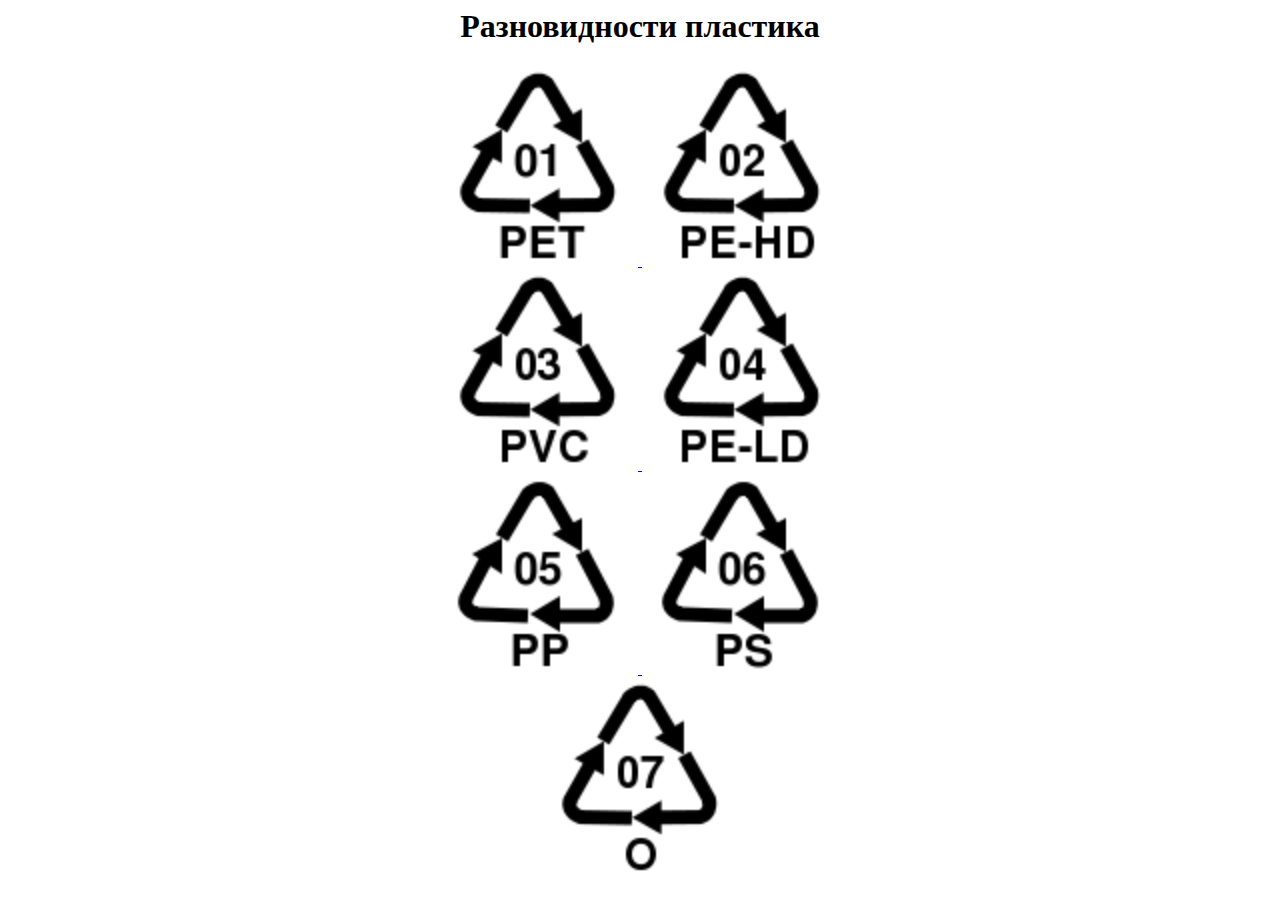
<file: index.html>
<div style="text-align: center;">
    <h1>Разновидности пластика</h1>
  </div>
  
  
  <head>
    <meta http-equiv="Content-Type" content="text/html; charset=utf-8">
  </head>
  
  <body>
    <div style="text-align: center;"><a href="static/1pet.html"><img src="static/images/1pet.png" width="200" height="200" alt="">
      <a href="static/2pe-hd.html"><img src="static/images/2pe-hd.png" width="200"></div>
    <div style="text-align: center;"><a href="static/3pvc.html"><img src="static/images/3pvc.png" width="200" height="200" alt="">
      <a href="static/4pe-ld.html"><img src="static/images/4pe-ld.png" width="200"></div>
    <div style="text-align: center;"><a href="static/5pp.html"><img src="static/images/5pp.png" width="200" height="200" alt="">
      <a href="static/6ps.html"><img src="static/images/6ps.png" width="200"></div>
    <div style="text-align: center;"><a href="static/7o.html"><img src="static/7o.png" width="200" height="200" alt="">
  </body>
  <html>
   <head>
</file>
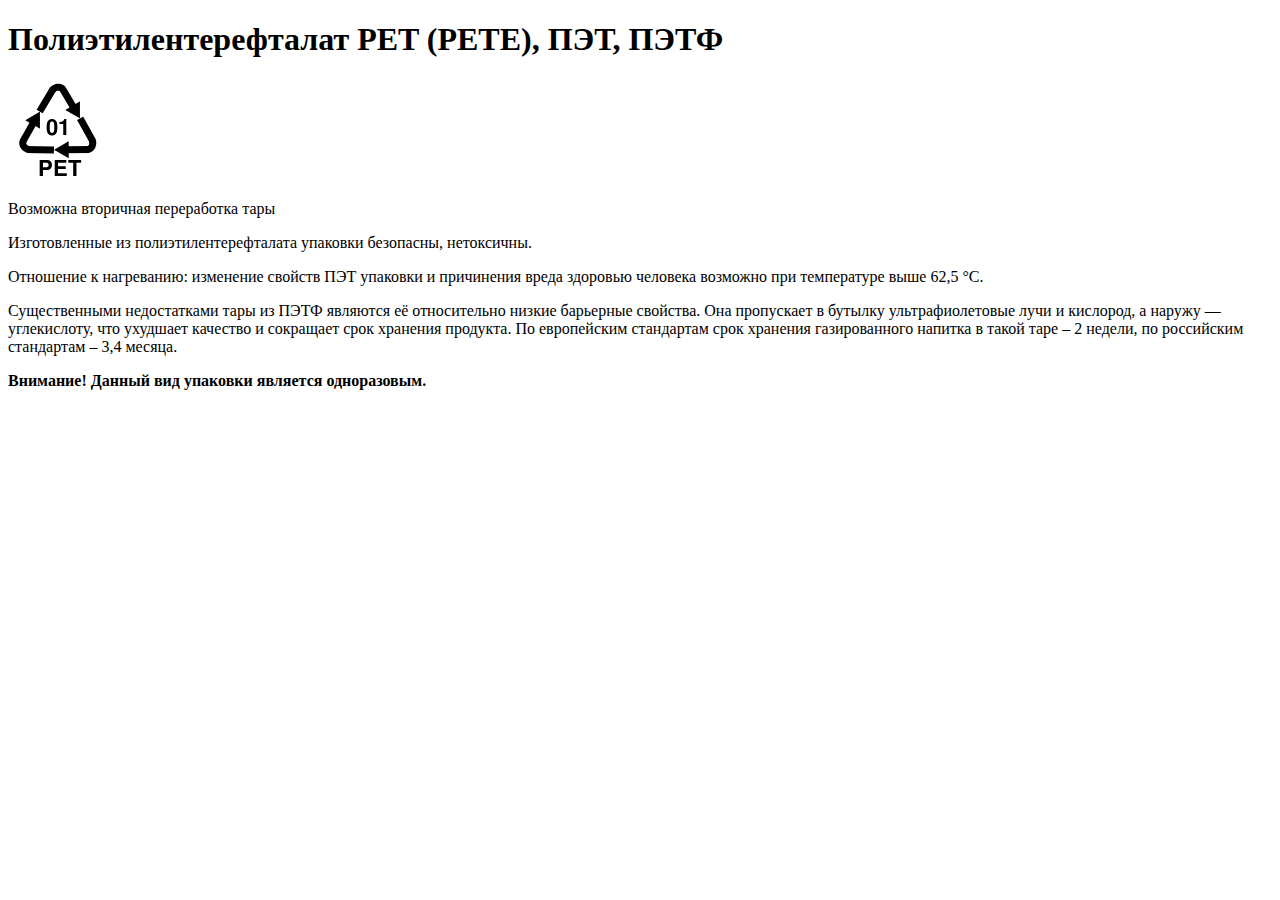
<file: static/1pet.html>
<!DOCTYPE html>
<html lang="en">

<head>
    <meta charset="UTF-8">
    <meta http-equiv="X-UA-Compatible" content="IE=edge">
    <meta name="viewport" content="width=device-width, initial-scale=1.0">
    <title>1 PET</title>
</head>

<body>
    <h1>Полиэтилентерефталат PET (PETE), ПЭТ, ПЭТФ</h1>
    <img width="100" height="100" src="images/1pet.png" alt="PET">
    <p>Возможна вторичная переработка тары</p>

    <p>Изготовленные из полиэтилентерефталата упаковки безопасны, нетоксичны.</p>
    <p>Отношение к нагреванию: изменение свойств ПЭТ упаковки и причинения вреда здоровью человека возможно при
        температуре выше 62,5 °С.</p>
    <p>Существенными недостатками тары из ПЭТФ являются её относительно низкие барьерные свойства. Она пропускает в
        бутылку ультрафиолетовые лучи и кислород, а наружу — углекислоту, что ухудшает качество и сокращает срок
        хранения продукта. По европейским стандартам срок хранения газированного напитка в такой таре – 2 недели, по
        российским стандартам – 3,4 месяца.
    </p>
    <b>Внимание! Данный вид упаковки является одноразовым.</b>
</body>
</file>
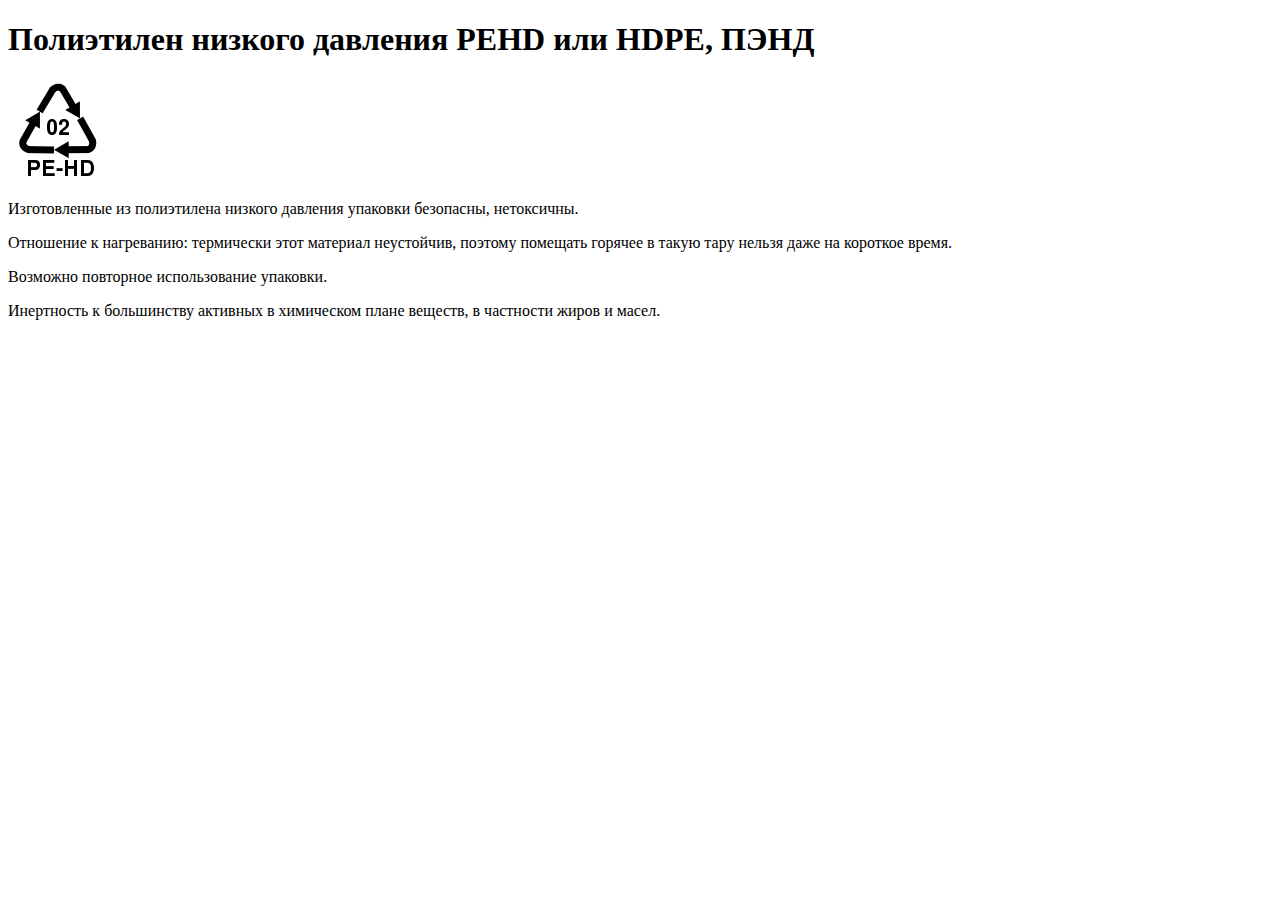
<file: static/2pe-hd.html>
<!DOCTYPE html>
<html lang="en">

<head>
    <meta charset="UTF-8">
    <meta http-equiv="X-UA-Compatible" content="IE=edge">
    <meta name="viewport" content="width=device-width, initial-scale=1.0">
    <title>2 PE-HD</title>
</head>

<body>
    <h1>Полиэтилен низкого давления PEHD или HDPE, ПЭНД</h1>
    <img width="100" height="100" src="images/2pe-hd.png" alt="PE-HD">
    <p>Изготовленные из полиэтилена низкого давления упаковки безопасны, нетоксичны.</p>

    <p>Отношение к нагреванию: термически этот материал неустойчив, поэтому помещать горячее в такую тару нельзя даже на
        короткое время.</p>
    <p>Возможно повторное использование упаковки. </p>
    <p>Инертность к большинству активных в химическом плане веществ, в частности жиров и масел.</p>
</body>
</file>
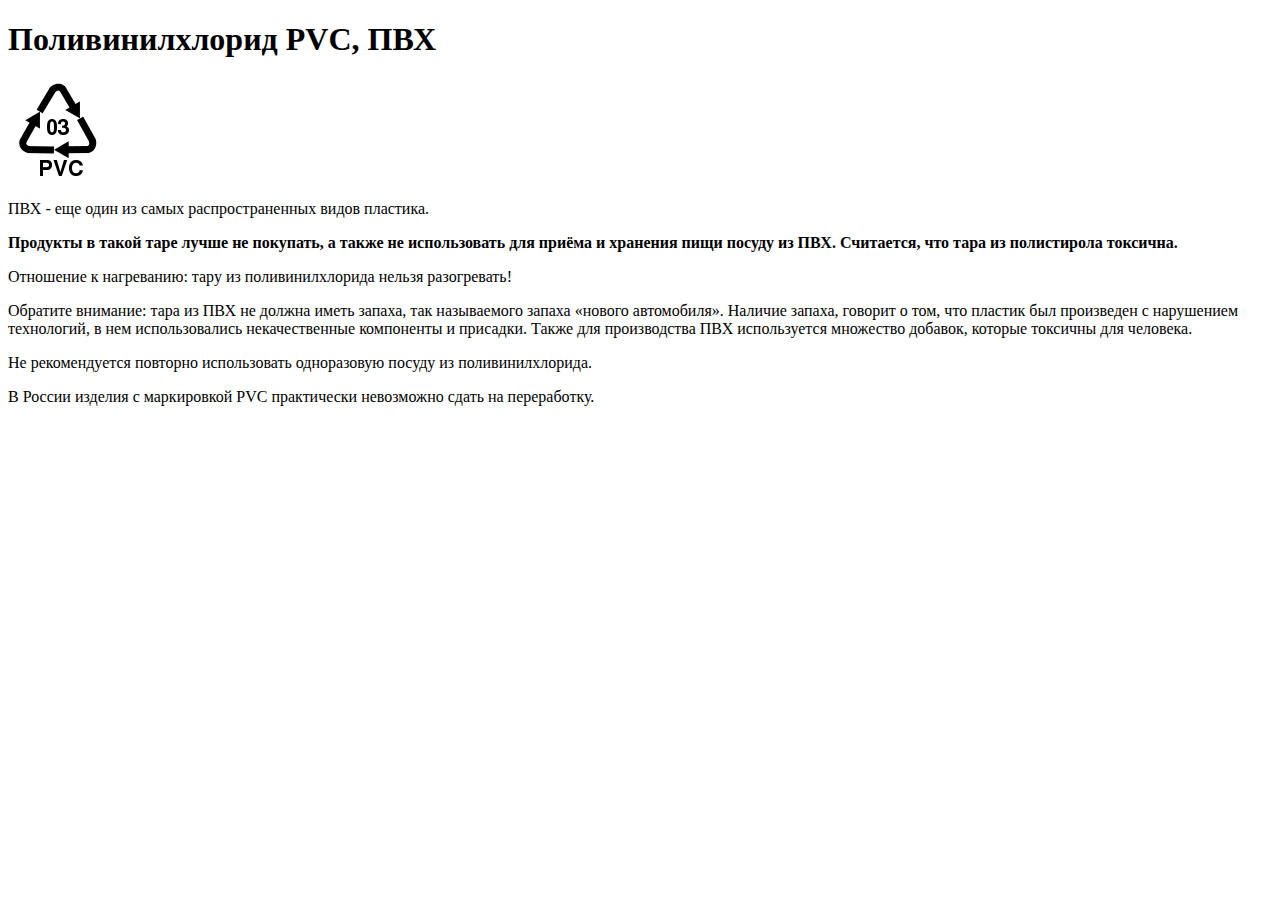
<file: static/3pvc.html>
<!DOCTYPE html>
<html lang="en">

<head>
    <meta charset="UTF-8">
    <meta http-equiv="X-UA-Compatible" content="IE=edge">
    <meta name="viewport" content="width=device-width, initial-scale=1.0">
    <title>3 PVC</title>
</head>

<body>
    <h1>Поливинилхлорид PVC, ПВХ</h1>
    <img width="100" height="100" src="images/3pvc.png" alt="PVC">
        <p>ПВХ - еще один из самых распространенных видов пластика.</p>

    <b>Продукты в такой таре лучше не покупать, а также не использовать для приёма и хранения пищи посуду из ПВХ.
        Считается, что тара из полистирола токсична.</b>
    <p>Отношение к нагреванию: тару из поливинилхлорида нельзя разогревать!</p>
    <p>Обратите внимание: тара из ПВХ не должна иметь запаха, так называемого запаха «нового автомобиля». Наличие
        запаха, говорит о том, что пластик был произведен с нарушением технологий, в нем использовались некачественные
        компоненты и присадки. Также для производства ПВХ используется множество добавок, которые токсичны для человека.
    </p>
    <p>Не рекомендуется повторно использовать одноразовую посуду из поливинилхлорида.</p>
    <p>В России изделия с маркировкой PVC практически невозможно сдать на переработку.</p>
</body>
</file>
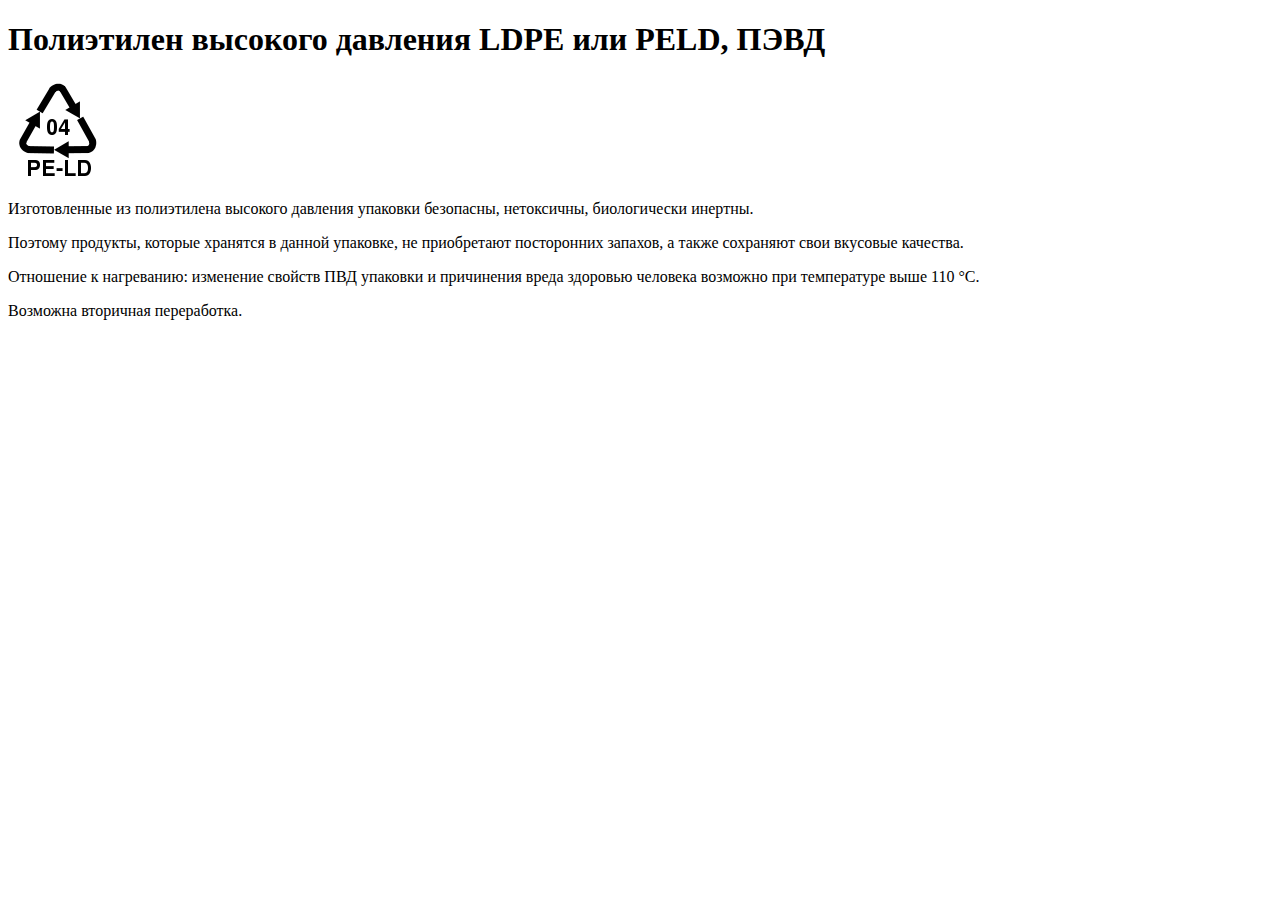
<file: static/4pe-ld.html>
<!DOCTYPE html>
<html lang="en">

<head>
    <meta charset="UTF-8">
    <meta http-equiv="X-UA-Compatible" content="IE=edge">
    <meta name="viewport" content="width=device-width, initial-scale=1.0">
    <title>4 PE-LD</title>
</head>

<body>
    <h1>Полиэтилен высокого давления LDPE или PELD, ПЭВД</h1>
    <img width="100" height="100" src="images/4pe-ld.png" alt="PE-LD">
    <p>Изготовленные из полиэтилена высокого давления упаковки безопасны, нетоксичны, биологически инертны.</p>

    <p>Поэтому продукты, которые хранятся в данной упаковке, не приобретают посторонних запахов, а также сохраняют свои
        вкусовые качества.</p>
    <p>Отношение к нагреванию: изменение свойств ПВД упаковки и причинения вреда здоровью человека возможно при
        температуре выше 110 °С.</p>
    <p>Возможна вторичная переработка. </p>
</body>
</file>
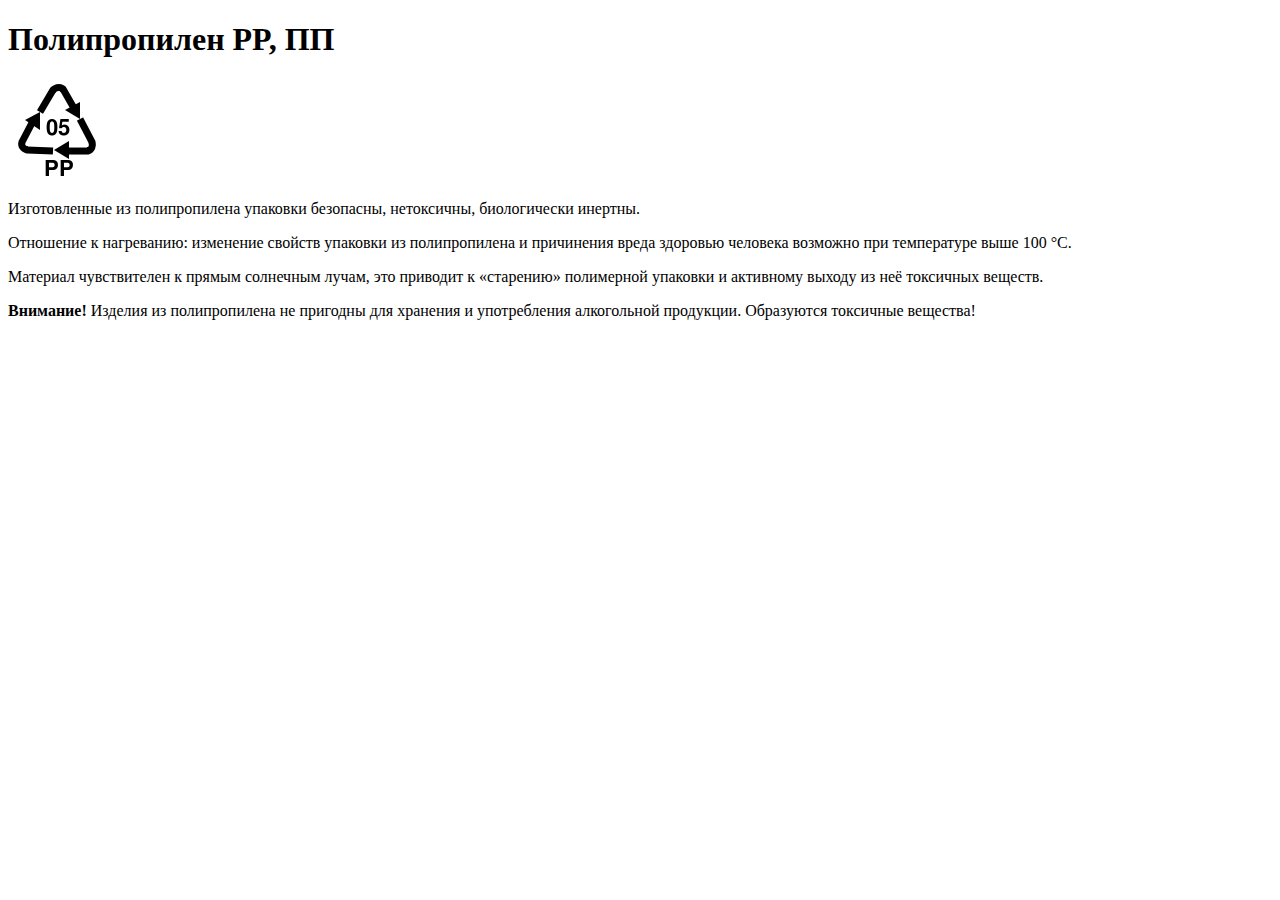
<file: static/5pp.html>
<!DOCTYPE html>
<html lang="en">

<head>
    <meta charset="UTF-8">
    <meta http-equiv="X-UA-Compatible" content="IE=edge">
    <meta name="viewport" content="width=device-width, initial-scale=1.0">
    <title>5 PP</title>
</head>

<body>
    <h1>Полипропилен PP, ПП</h1>
    <img width="100" height="100" src="images/5pp.png" alt="PP">
     <p>Изготовленные из полипропилена упаковки безопасны, нетоксичны, биологически инертны.</p>

    <p>Отношение к нагреванию: изменение свойств упаковки из полипропилена и причинения вреда здоровью человека возможно
        при температуре выше 100 °С.</p>
    <p>Материал чувствителен к прямым солнечным лучам, это приводит к «старению» полимерной упаковки и активному выходу
        из неё токсичных веществ.</p>
    <p><b>Внимание!</b> Изделия из полипропилена не пригодны для хранения и употребления алкогольной продукции. Образуются
        токсичные вещества!</p>
</body>
</file>
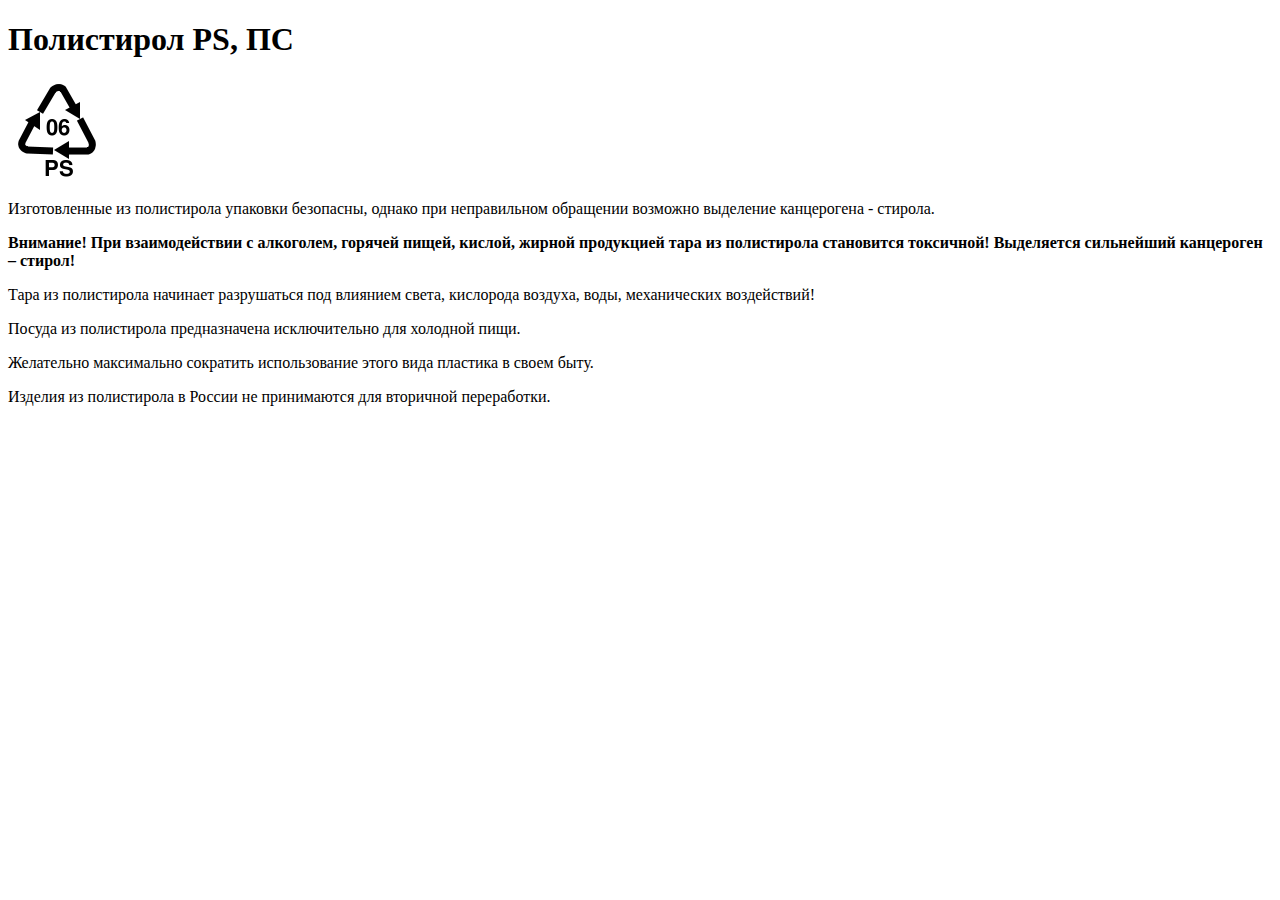
<file: static/6ps.html>
<!DOCTYPE html>
<html lang="en">

<head>
    <meta charset="UTF-8">
    <meta http-equiv="X-UA-Compatible" content="IE=edge">
    <meta name="viewport" content="width=device-width, initial-scale=1.0">
    <title>5 PP</title>
</head>

<body>
    <h1>Полистирол PS, ПС</h1>
    <img width="100" height="100" src="images/6ps.png" alt="PS">
   <p>Изготовленные из полистирола упаковки безопасны, однако при неправильном обращении возможно выделение канцерогена - стирола.</p>
    <p><b>Внимание! При взаимодействии с алкоголем, горячей пищей, кислой, жирной продукцией тара из полистирола
            становится токсичной! Выделяется сильнейший канцероген – стирол!</b></p>
    <p>Тара из полистирола начинает разрушаться под влиянием света, кислорода воздуха, воды, механических воздействий!
    </p>
    <p>Посуда из полистирола предназначена исключительно для холодной пищи.</p>
    <p>Желательно максимально сократить использование этого вида пластика в своем быту.</p>
    <p>Изделия из полистирола в России не принимаются для вторичной переработки.</p>
</body>
</file>
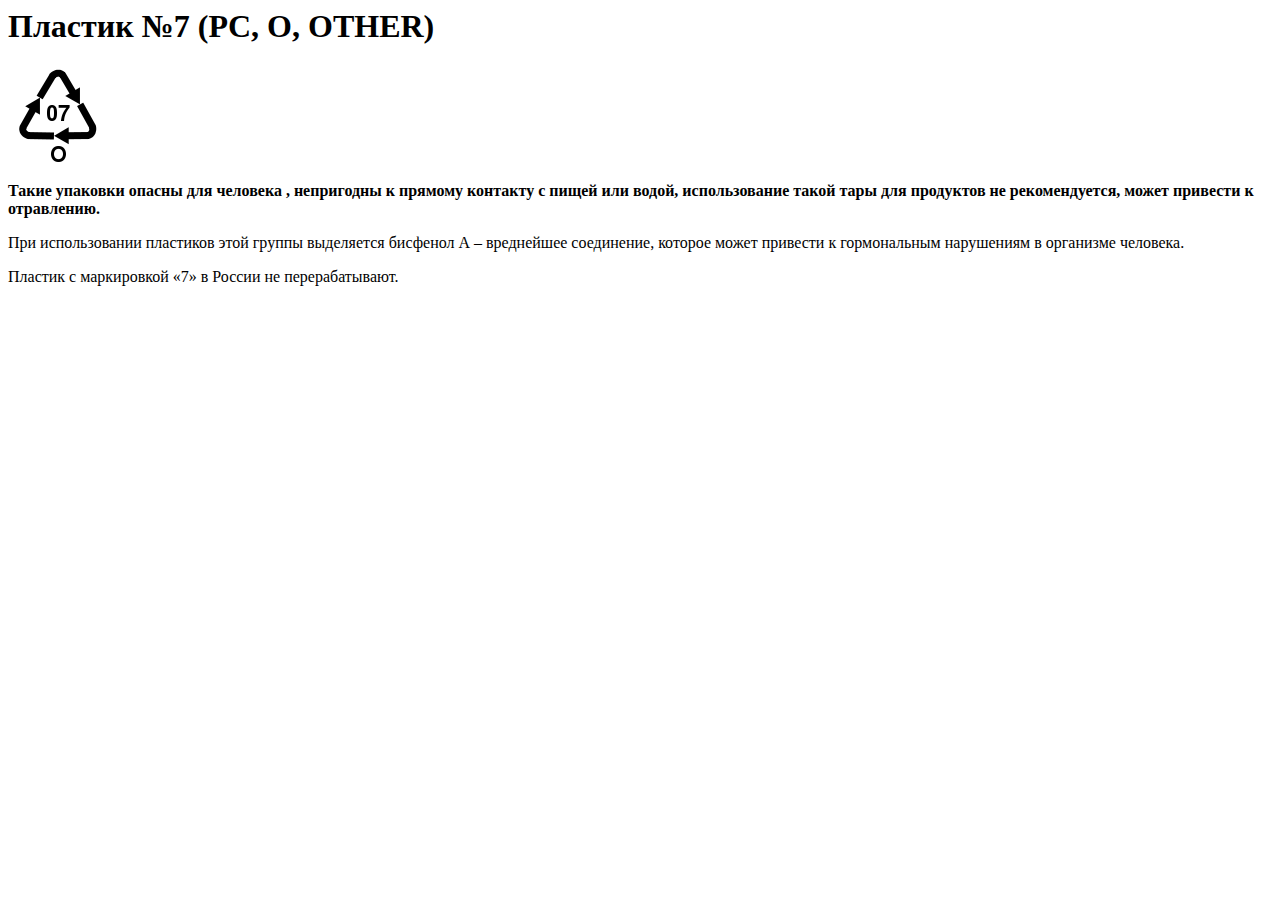
<file: static/7o.html>
<head>
    <meta charset="UTF-8">
    <meta http-equiv="X-UA-Compatible" content="IE=edge">
    <meta name="viewport" content="width=device-width, initial-scale=1.0">
    <title>7 O</title>
</head>

<body>
    <h1>Пластик №7 (PC, O, OTHER)</h1>
    <img width="100" height="100" src="7o.png" alt="PS">
    <p><b>Такие упаковки опасны для человека , непригодны к прямому контакту с пищей или водой, использование такой тары
            для продуктов не рекомендуется, может привести к отравлению.</b></p>
    <p>При использовании пластиков этой группы выделяется бисфенол А – вреднейшее соединение, которое может привести к
        гормональным нарушениям в организме человека.
    </p>
    <p>Пластик с маркировкой «7» в России не перерабатывают.</p>
</body>
</file>
